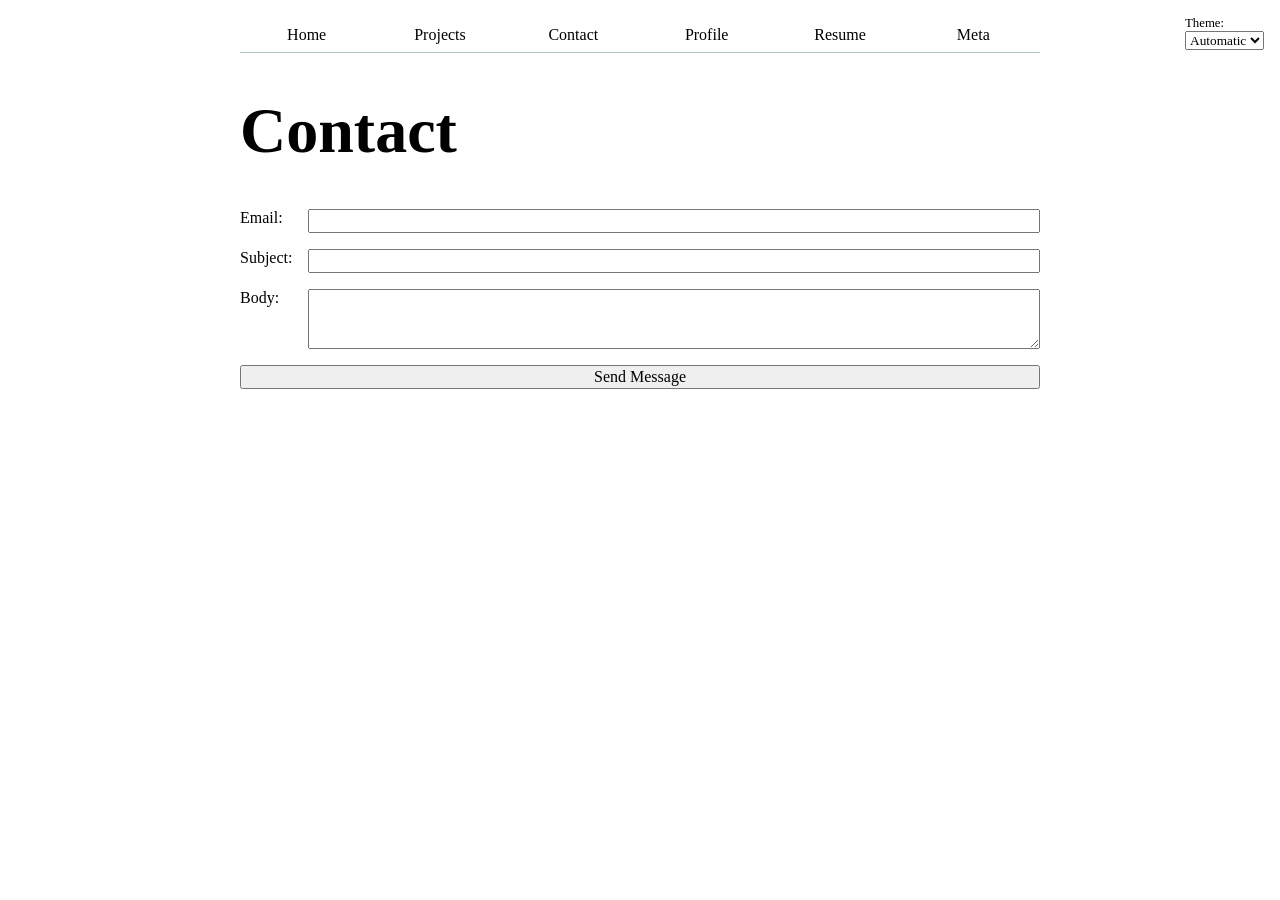
<file: contact/index.html>
<!DOCTYPE html>
<html lang="en">
<head>
    <meta charset="UTF-8">
    <meta name="viewport" content="width=device-width, initial-scale=1.0">
    <title>Contact</title>
    <link rel="stylesheet" href="../style.css">
</head>
<body>

<h1>Contact</h1>
<form action="mailto:dinostroza@ucsd.edu" method="POST" enctype="text/plain">
    <label>
        <span>Email:</span>
        <input type="email" name="email" required>
    </label>
    
    <label>
        <span>Subject:</span>
        <input name="subject" required>
    </label>
    
    <label>
        <span>Body:</span>
        <textarea name="body" rows="3" required></textarea>
    </label>
    
    <button>Send Message</button>
</form>
<script type="module" src="../global.js"></script>
</body>
</html>
</file>
<file: style.css>
:root {
  --color-accent: oklch(83.88% 0.15156 166.405 / 0.827);
}

html {
  color-scheme: light dark;
}


form {
  display: grid;
  grid-template-columns: auto 1fr;
  gap: 1em;
}

label {
  display: grid;
  grid-template-columns: subgrid;
  grid-column: 1 / -1;
}

button {
  grid-column: 1 / -1;
}

html, body {
  accent-color: var(--color-accent);
}

body {
  max-width: 100ch;
  margin-inline: auto;
  padding: 10px;
}
input, textarea, button {
  font: inherit;
}
nav ul, nav li {
  display: contents;
}
nav {
  display: flex;
  margin-bottom: 0.5em;
  border-bottom-width: 1px;
  border-bottom-style: solid;
  --border-color: oklch(50% 10% 200 / 40%);
  border-bottom-color: var(--border-color);
}
nav a {
  flex: 1;
  text-decoration: none;
  color: inherit;
  text-align: center;
  padding: 0.5em;
}
nav a.current {
  font-weight: bold;
  padding-bottom: 0.1em;
  border-bottom-width: 0.4em;
  border-bottom: 0.4em solid oklch(80% 3% 200);
}
nav a:hover {
  border-bottom: 0.4em solid var(--color-accent);
  padding-bottom: calc(0.5em - 0.4em);
  background-color: color-mix(in oklch, var(--color-accent), canvas 85%);
}
.projects {
  display: grid;
  grid-template-columns: repeat(auto-fill, minmax(15em, 1fr));
  gap: 1em;
}
.projects article {
  display: grid;
  grid-template-rows: subgrid;
  grid-row: span 3; 
}

.projects article h2 {
  margin: 0;
}

.projects article footer {
  font-size: 0.85rem;
  color: oklch(50% 5% 200);
  font-style: italic;
  margin-top: auto;
  font-family: Baskerville, 'Baskerville Old Face', serif;
  font-variant-numeric: oldstyle-nums;
}

#projects-pie-plot {
  max-width: 20em;
  margin-block: 2em;
  overflow: visible;
}

#projects-pie-plot {
  max-width: 20em;
  margin-block: 2em;
  overflow: visible;

  path {
    cursor: pointer;
    transition: 300ms;
  }

  &:has(path:hover) {
    path:not(:hover) {
      opacity: 0.5;
    }
  }
}

.selected {
  --color: oklch(60% 45% 0) !important;

  &:is(path) {
    fill: var(--color);
  }
}

h1 {
  font-size: 400%;
}

h1, h2, h3, h4, h5, h6 {
  line-height: 1.1;
  text-wrap: balance; 
}

.resume article {
  display: grid;
  grid-template-rows: subgrid;
  grid-row: span 3; 
}

.resume article h2 {
  margin: 0;
}

.education-container {
  display: grid;
  grid-template-columns: repeat(auto-fit, minmax(300px, 1fr));
  gap: 1.5em;
}

.education-container article {
  display: grid;
  grid-template-rows: subgrid;
  grid-row: span 4;
  gap: 0.5em;
  background: oklch(98% 2% 200);
  padding: 1em;
  border-radius: 0.5em;
}

.color-scheme {
  position: absolute;
  top: 1rem;
  right: 1rem;
  font-size: 80%;
  font-family: inherit;
}

select {
  font-family: inherit;
}

#profile-stats {
  background: var(--card-bg, #f3f3f3);
  border-radius: 12px;
  padding: 1rem;
  margin: 1rem 0;
  box-shadow: 0 2px 8px rgba(0,0,0,0.1);
}

#profile-stats dl {
  display: grid;
  grid-template-columns: repeat(4, 1fr);
  margin: 0;
  text-align: center;
}

#profile-stats dt {
  font-weight: 600;
  font-size: 0.9rem;
  color: #000000;
  margin-bottom: 0.5rem;
}

#profile-stats dd {
  font-size: 1.5rem;
  font-weight: 700;
  margin: 0;
  color: #001717;
}

.container {
  display: flex;
  align-items: center;
  gap: 2em;
}

.legend {
  display: grid;
  grid-template-columns: repeat(auto-fill, minmax(9em, 1fr));
  flex: 1;
  list-style: none;
  padding: 1em;
  margin: 0;
  border: 1px solid oklch(50% 10% 200 / 40%);
  border-radius: 0.5em;
  gap: 0.75em;
}

.legend-item {
  display: flex;
  align-items: center;
  gap: 0.4em;
}

.swatch {
  display: inline-block;
  width: 1em;
  aspect-ratio: 1 / 1;
  background-color: var(--color);
  border-radius: 50%;
  flex-shrink: 0;
}

.stats {
  display: grid;
  grid-template-columns: repeat(auto-fit, minmax(140px, 1fr));
  gap: 12px;
  padding: 1rem 0;
}

.stat-card {
  background: oklch(from canvas 20% 0 0 / 0.05);
  border-radius: 8px;
  padding: 1rem;
  display: flex;
  flex-direction: column;
  gap: 6px;
  border: 1px solid oklch(50% 5% 200 / 20%);
}

.stats dt {
  font-size: 12px;
  color: oklch(50% 5% 200);
  font-weight: 500;
  text-transform: uppercase;
  letter-spacing: 0.04em;
  margin: 0;
}

.stats dd {
  font-size: 22px;
  font-weight: 500;
  margin: 0;
}

.gridlines line {
  stroke: oklch(50% 5% 200 / 20%);
  stroke-dasharray: 4 4;
}

.gridlines path {
  display: none;
}

circle {
  transition: 200ms;
  transform-origin: center;
  transform-box: fill-box;
}

circle:hover {
  transform: scale(1.5);
}

dl.info {
  display: grid;
  grid-template-columns: auto 1fr;
  gap: 0.25em 1em;
  margin: 0;
  transition-duration: 500ms;
  transition-property: opacity, visibility;
}

dl.info dt {
  color: oklch(50% 5% 200);
  font-size: 0.85em;
}

dl.info dd {
  margin: 0;
}

dl.info[hidden]:not(:hover, :focus-within) {
  opacity: 0;
  visibility: hidden;
}

.tooltip {
  position: fixed;
  top: 1em;
  left: 1em;
  background-color: color-mix(in oklch, canvas 90%, transparent);
  box-shadow: 0 4px 12px oklch(0% 0% 0 / 15%);
  border-radius: 8px;
  padding: 0.75em 1em;
  backdrop-filter: blur(4px);
}

circle.selected {
  fill: #ff6b6b;
}

@keyframes marching-ants {
  to {
    stroke-dashoffset: -8;
  }
}

.selection {
  fill-opacity: 0.1;
  stroke: black;
  stroke-opacity: 0.7;
  stroke-dasharray: 5 3;
  animation: marching-ants 2s linear infinite;
}
</file>
